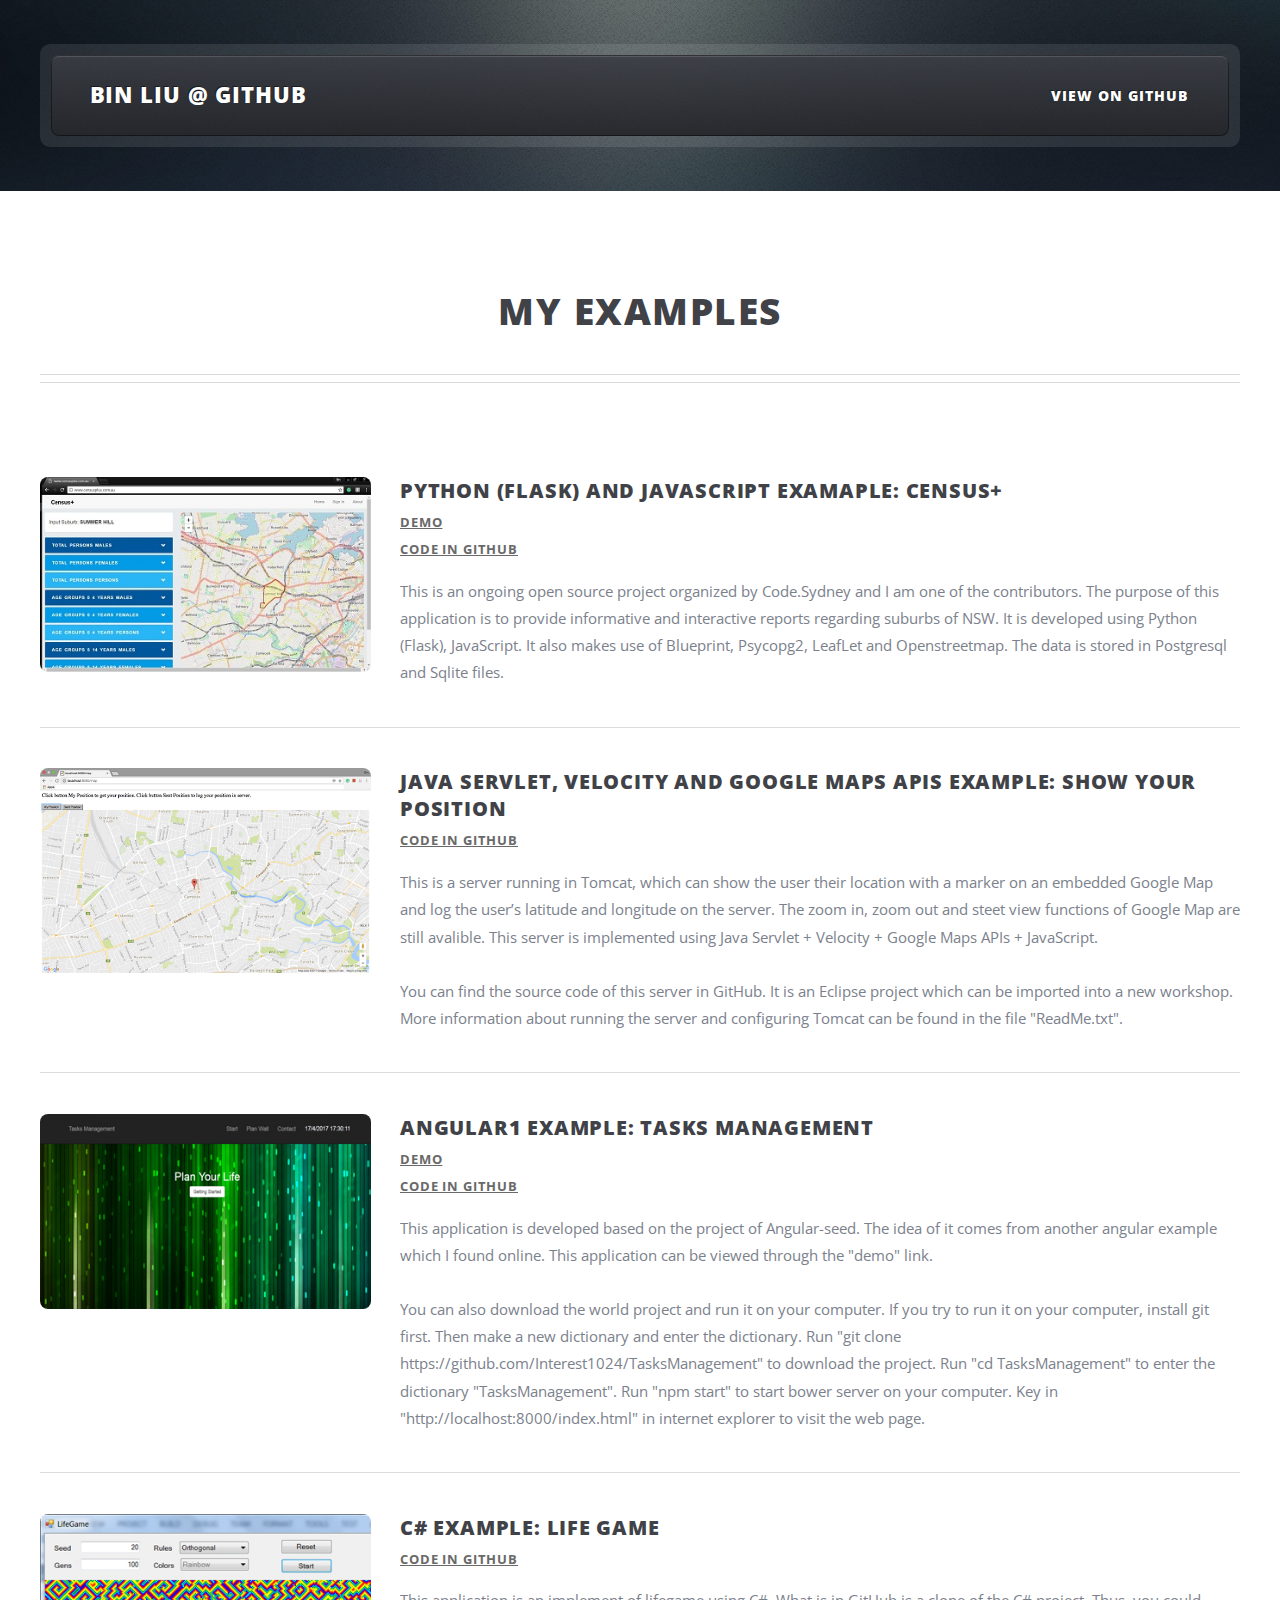
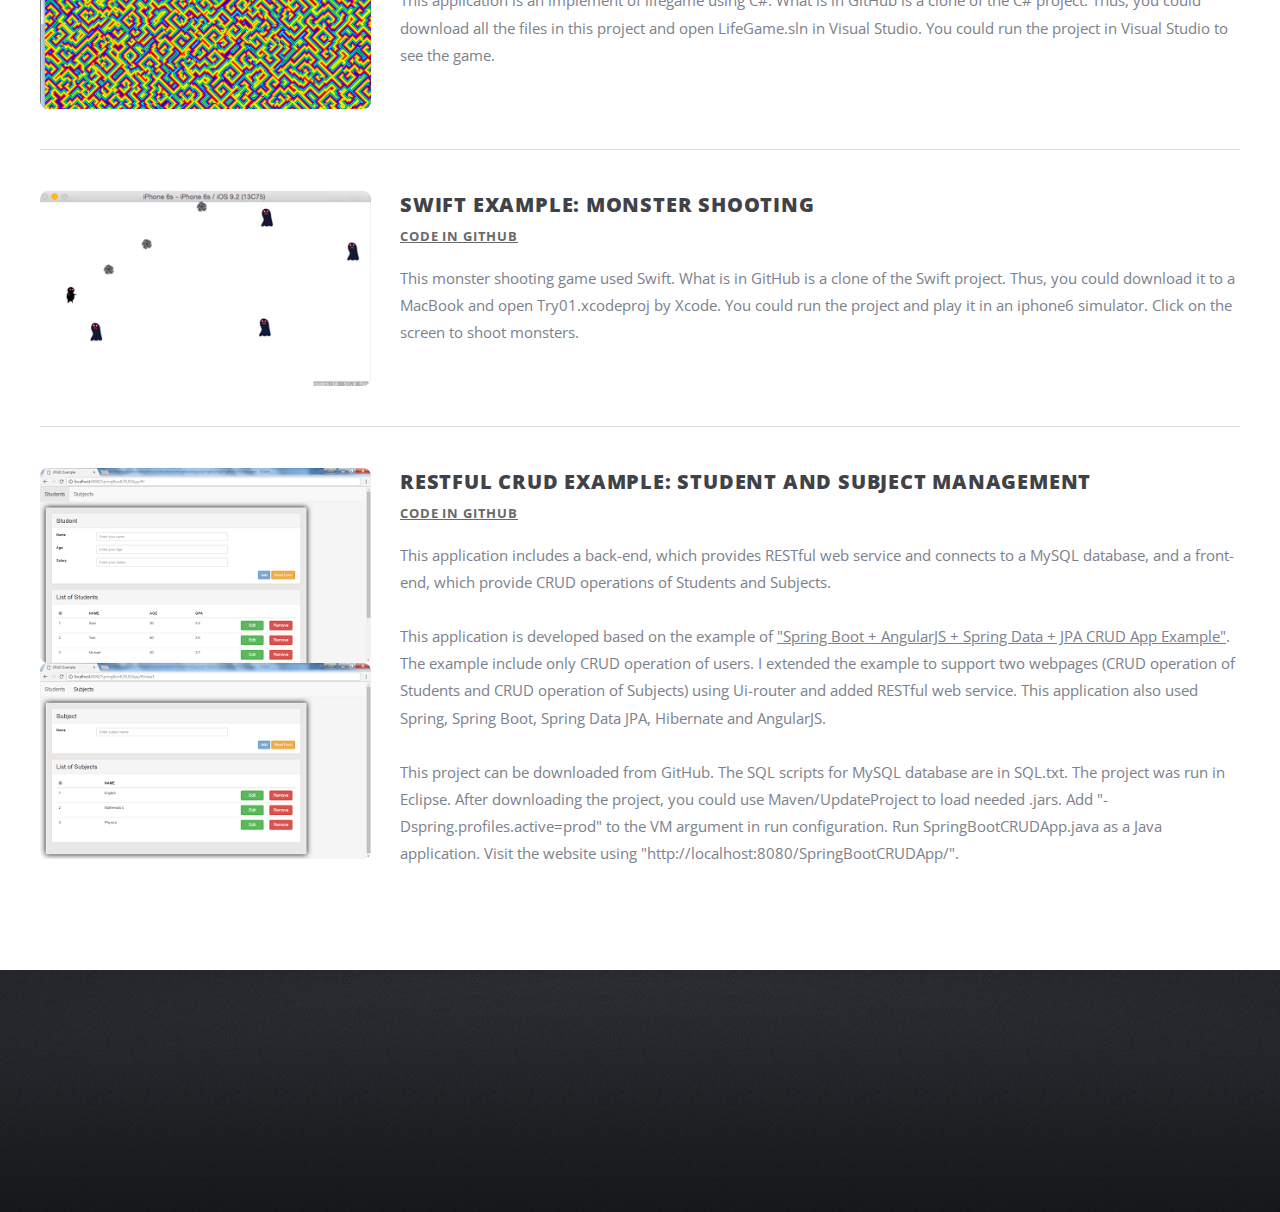
<file: index.html>
<!DOCTYPE HTML>

<html>
	<head>
		<title>Bin Liu @ GitHub</title>
		<meta charset="utf-8" />
		<meta name="viewport" content="width=device-width, initial-scale=1" />
		<!--[if lte IE 8]><script src="assets/js/ie/html5shiv.js"></script><![endif]-->
		<link rel="stylesheet" href="assets/css/main.css" />
		<!--[if lte IE 8]><link rel="stylesheet" href="assets/css/ie8.css" /><![endif]-->
		<!--[if lte IE 9]><link rel="stylesheet" href="assets/css/ie9.css" /><![endif]-->
	</head>
	<body class="homepage">
		<div id="page-wrapper">

			<!-- Header -->
				<div id="header-wrapper">
					<div class="container">

						<!-- Header -->
							<header id="header">
								<div class="inner">

									<!-- Logo -->
										<h1><a href="index.html" id="logo">Bin Liu @ GitHub</a></h1>

									  
										<nav id="nav">
											<ul>
												<!--
                                                <li class="current_page_item"><a href="index.html">Home</a></li>
												<li>
													<a href="#">Dropdown</a>
													<ul>
														<li><a href="#">Lorem ipsum dolor</a></li>
														<li><a href="#">Magna phasellus</a></li>
														<li>
															<a href="#">Phasellus consequat</a>
															<ul>
																<li><a href="#">Lorem ipsum dolor</a></li>
																<li><a href="#">Phasellus consequat</a></li>
																<li><a href="#">Magna phasellus</a></li>
																<li><a href="#">Etiam dolore nisl</a></li>
															</ul>
														</li>
														<li><a href="#">Veroeros feugiat</a></li>
													</ul>
												</li>
												<li><a href="left-sidebar.html">Left Sidebar</a></li>
												<li><a href="right-sidebar.html">Right Sidebar</a></li>
                                                -->
												<li><a href="https://github.com/Interest1024">View on GitHub</a></li>
											</ul>
										</nav>
                                    
								</div>
							</header>

						<!-- Banner 
							<div id="banner">
								<h2><strong>Bin Liu @ GitHub</strong></h2>
								
							</div>
                        -->
					</div>
				</div>

			<!-- Main Wrapper -->
				<div id="main-wrapper">
					<div class="wrapper style1">
						<div class="inner">

							<!-- Feature 1 -->
								
                                <section class="container box feature1">
									<div class="row">
										<div class="12u">
											<header class="first major">
												<h2>My Examples</h2>
												<!--p>I made them in my spare time.</p-->
											
                                            </header>
										</div>
									</div>
									
								</section>

						</div>
					<!--/div-->
					<!--div class="wrapper style3"-->
						<div class="inner">
							<div class="container">
								<div class="row">
									<!--div class="8u 12u(mobile)"-->

										<!-- Article list -->
											<section class="box article-list">
												<!--h2 class="icon fa-file-text-o">Recent Posts</h2-->

                                                <!-- Excerpt -->
													<article class="box excerpt">
														<div id="icons">
                                                        <a href="images/pic080.jpg" class="image left"><img src="images/pic08.jpg" alt="" /></a>
                                                        </div>
														<div id="intro">
															<header>
																<!--span class="date">July 24</span-->
																<h3><a>Python (Flask) and JavaScript examaple: Census+</a></h3>
                                                                <p><a href="http://www.censusplus.com.au/">Demo</a></p>
                                                                <p><a href="https://github.com/codesydney/censusplus">Code in GitHub</a></p>
															</header>
                                                            
															<p>This is an ongoing open source project organized by Code.Sydney and I am one of the contributors. The purpose of this application is to provide informative and interactive reports regarding suburbs of NSW. It is developed using Python (Flask), JavaScript. It also makes use of Blueprint, Psycopg2, LeafLet and Openstreetmap. The data is stored in Postgresql and Sqlite files. </p>
														</div>
													</article>
                                                    
                                                <!-- Excerpt -->
													<article class="box excerpt">
														<div id="icons">
                                                        <a href="images/pic070.png" class="image left"><img src="images/pic07.png" alt="" /></a>
                                                        </div>
														<div id="intro">
															<header>
																<!--span class="date">July 24</span-->
																<h3><a>Java Servlet, Velocity and Google Maps APIs example: Show Your Position</a></h3>
                                                                <p><a href="https://github.com/Interest1024/ShowYourPosition">Code in GitHub</a></p>
															</header>
                                                            
															<p>This is a server running in Tomcat, which can show the user their location with a marker on an embedded Google Map and log the user’s latitude and longitude on the server. The zoom in, zoom out and steet view functions of Google Map are still avalible. This server is implemented using Java Servlet + Velocity + Google Maps APIs + JavaScript. <br><br>
                                                            You can find the source code of this server in GitHub. It is an Eclipse project which can be imported into a new workshop. More information about running the server and configuring Tomcat can be found in the file "ReadMe.txt". </p>
														</div>
													</article>


												<!-- Excerpt -->
													<article class="box excerpt">
														<div id="icons">
                                                        <a href="images/pic010.png" class="image left"><img src="images/pic01.jpg" alt="" /></a>
                                                        </div>
														<div id="intro">
															<header>
																<!--span class="date">July 24</span-->
																<h3><a>Angular1 example: Tasks Management</a></h3>
                                                                <p><a href="https://interest1024.github.io/TasksManagement/index.html">Demo</a></p>
                                                    <p><a href="https://github.com/Interest1024/TasksManagement">Code in GitHub</a></p>
															</header>
                                                            
															<p>This application is developed based on the project of Angular-seed. The idea of it comes from another angular example which I found online. This application can be viewed through the "demo" link. <br><br>
                                                            You can also download the world project and run it on your computer. If you try to run it on your computer, install git first. Then make a new dictionary and enter the dictionary. Run "git clone https:&#47;&#47;github.com/Interest1024/TasksManagement" to download the project. Run "cd TasksManagement" to enter the dictionary "TasksManagement". Run "npm start" to start bower server on your computer. Key in "http:&#47;&#47;localhost:8000/index.html" in internet explorer to visit the web page. </p>
														</div>
													</article>

												<!-- Excerpt -->
                                                
													<article class="box excerpt">
														<div id="icons">
                                                        <a href="images/pic020.png" class="image left"><img src="images/pic02.jpg" alt="" /></a>
                                                        </div>
														<div id="intro">
															<header>
																<!--span class="date">July 24</span-->
																<h3><a>C# example: Life Game</a></h3>
                                                                
                                                    <p><a href="https://github.com/Interest1024/LifeGame">Code in GitHub</a></p>
															</header>
                                                            
															<p>This application is an implement of lifegame using C#. What is in GitHub is a clone of the C# project. Thus, you could download all the files in this project and open LifeGame.sln in Visual Studio. You could run the project in Visual Studio to see the game. </p>
														</div>
													</article>
                                                
                                                
													<article class="box excerpt">
														<div id="icons">
                                                        <a href="images/pic030.png" class="image left"><img src="images/pic03.jpg" alt="" /></a>
                                                        </div>
														<div id="intro">
															<header>
																<!--span class="date">July 24</span-->
																<h3><a>Swift example: Monster Shooting</a></h3>
                                                                
                                                    <p><a href="https://github.com/Interest1024/MonsterShooting">Code in GitHub</a></p>
															</header>
                                                            
															<p>This monster shooting game used Swift. What is in GitHub is a clone of the Swift project. Thus, you could download it to a MacBook and open Try01.xcodeproj by Xcode. You could run the project and play it in an iphone6 simulator. Click on the screen to shoot monsters.</p>
														</div>
													</article> 
                                                <article class="box excerpt">
														<div id="icons">
                                                        <a href="images/pic050.png" class="image left"><img src="images/pic05.png" alt="" /></a>
                                                            <p></p>
                                                        <a href="images/pic060.png" class="image left"><img src="images/pic06.png" alt="" /></a>
                                                        </div>
														<div id="intro">
															<header>
																<!--span class="date">July 24</span-->
																<h3>RESTful CRUD example: Student and Subject Management</h3>
                                                                
                                                                <p><a href="https://github.com/Interest1024/SpringBootCRUDExample">Code in GitHub</a></p>
															</header>
                                                            
															<p>This application includes a back-end, which provides RESTful web service and connects to a MySQL database, and a front-end, which provide CRUD operations of Students and Subjects. <br><br>
                                                            This application is developed based on the example of <a href="http://websystique.com/spring-boot/spring-boot-angularjs-spring-data-jpa-crud-app-example/">"Spring Boot + AngularJS + Spring Data + JPA CRUD App Example"</a>. The example include only CRUD operation of users. I extended the example to support two webpages (CRUD operation of Students and CRUD operation of Subjects) using Ui-router and added RESTful web service. This application also used Spring, Spring Boot, Spring Data JPA, Hibernate and AngularJS. <br><br>
                                                            This project can be downloaded from GitHub. The SQL scripts for MySQL database are in SQL.txt. The project was run in Eclipse. After downloading the project, you could use Maven/UpdateProject to load needed .jars. Add "-Dspring.profiles.active=prod" to the VM argument in run configuration. Run SpringBootCRUDApp.java as a Java application. Visit the website using "http://localhost:8080/SpringBootCRUDApp/".
                                                            </p>
														</div>
													</article>
                                                
                                                
											</section>
									<!--/div-->
									
								</div>
							</div>
						</div>
					</div>					
				</div>

			<!-- Footer Wrapper -->
				<div id="footer-wrapper">
					<footer id="footer" class="container">
						<div class="row">
							

								
								<!-- Contact -->
									<section>
										
										<div>
                                            
											
										</div>
									</section>

							</div>
						
						
					</footer>
				</div>

		</div>

		<!-- Scripts -->

			<script src="assets/js/jquery.min.js"></script>
			<script src="assets/js/jquery.dropotron.min.js"></script>
			<script src="assets/js/skel.min.js"></script>
			<script src="assets/js/skel-viewport.min.js"></script>
			<script src="assets/js/util.js"></script>
			<!--[if lte IE 8]><script src="assets/js/ie/respond.min.js"></script><![endif]-->
			<script src="assets/js/main.js"></script>

	</body>
</html>
</file>
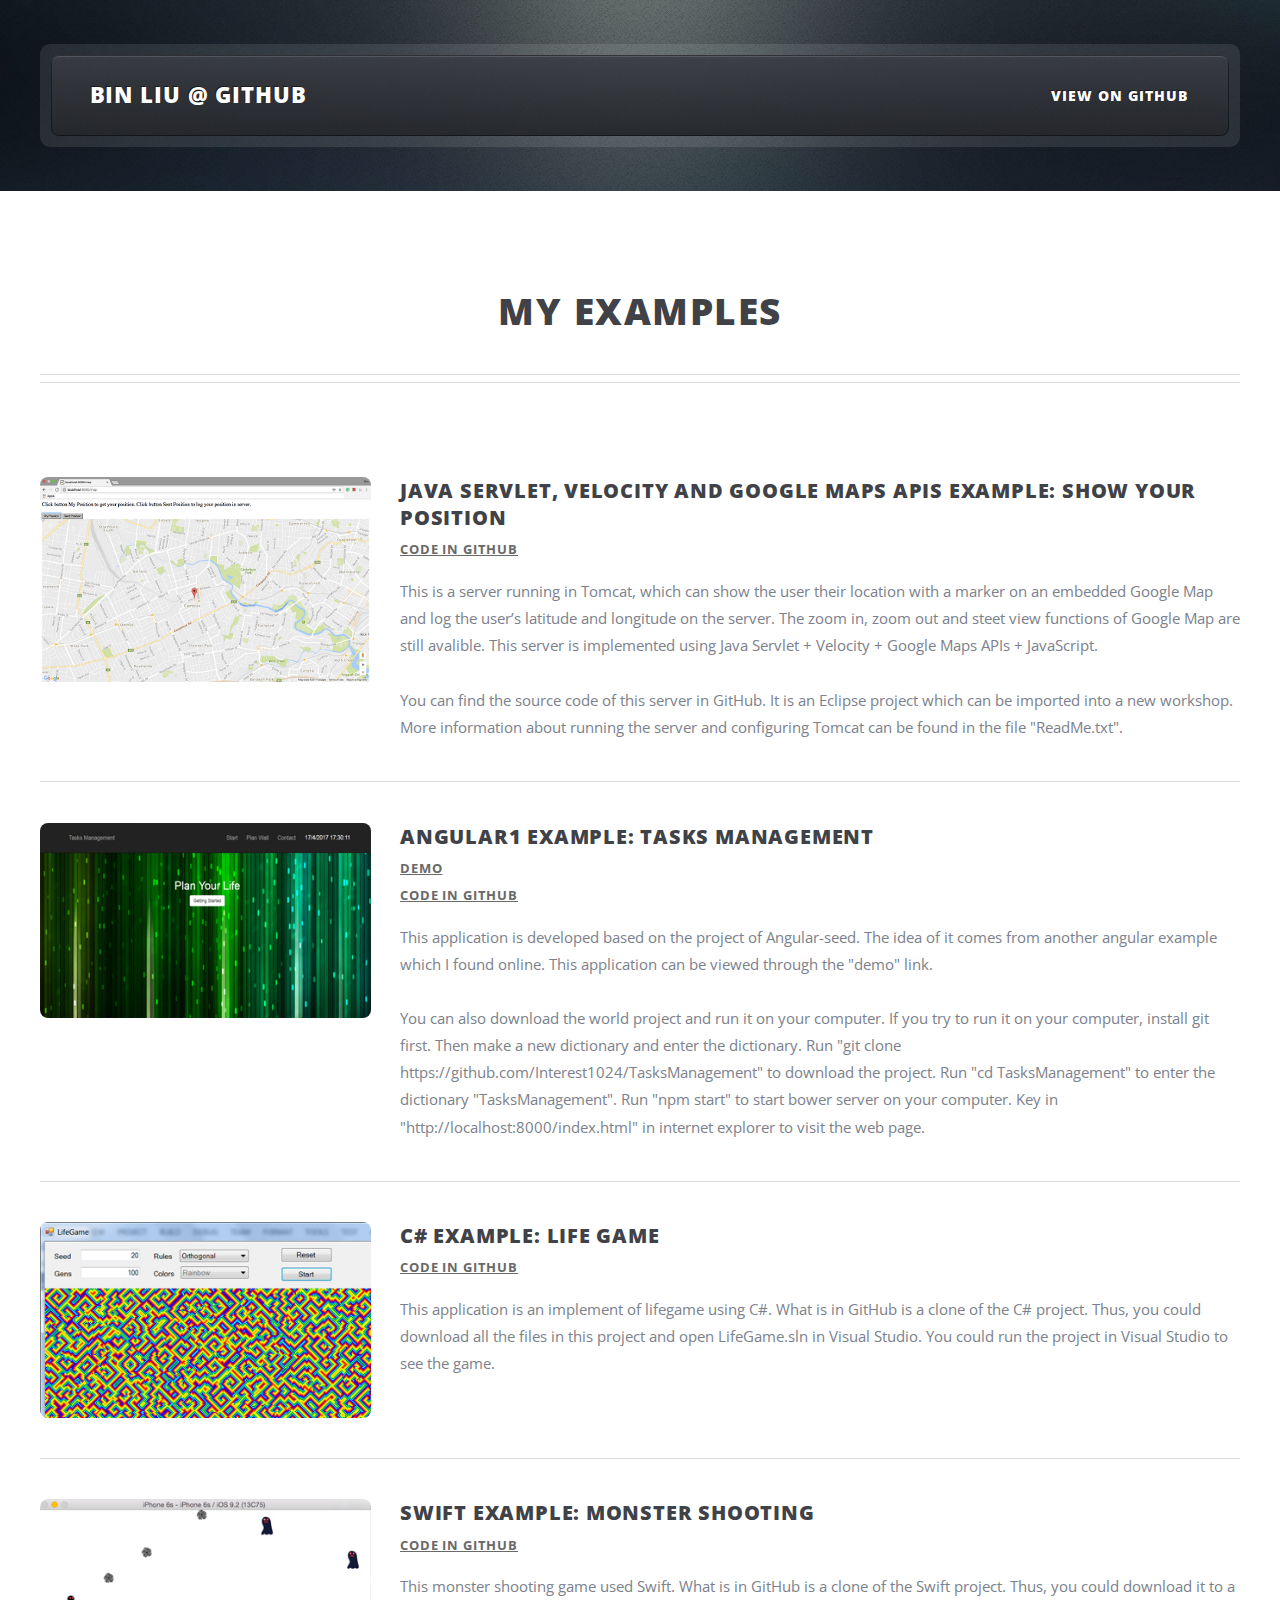
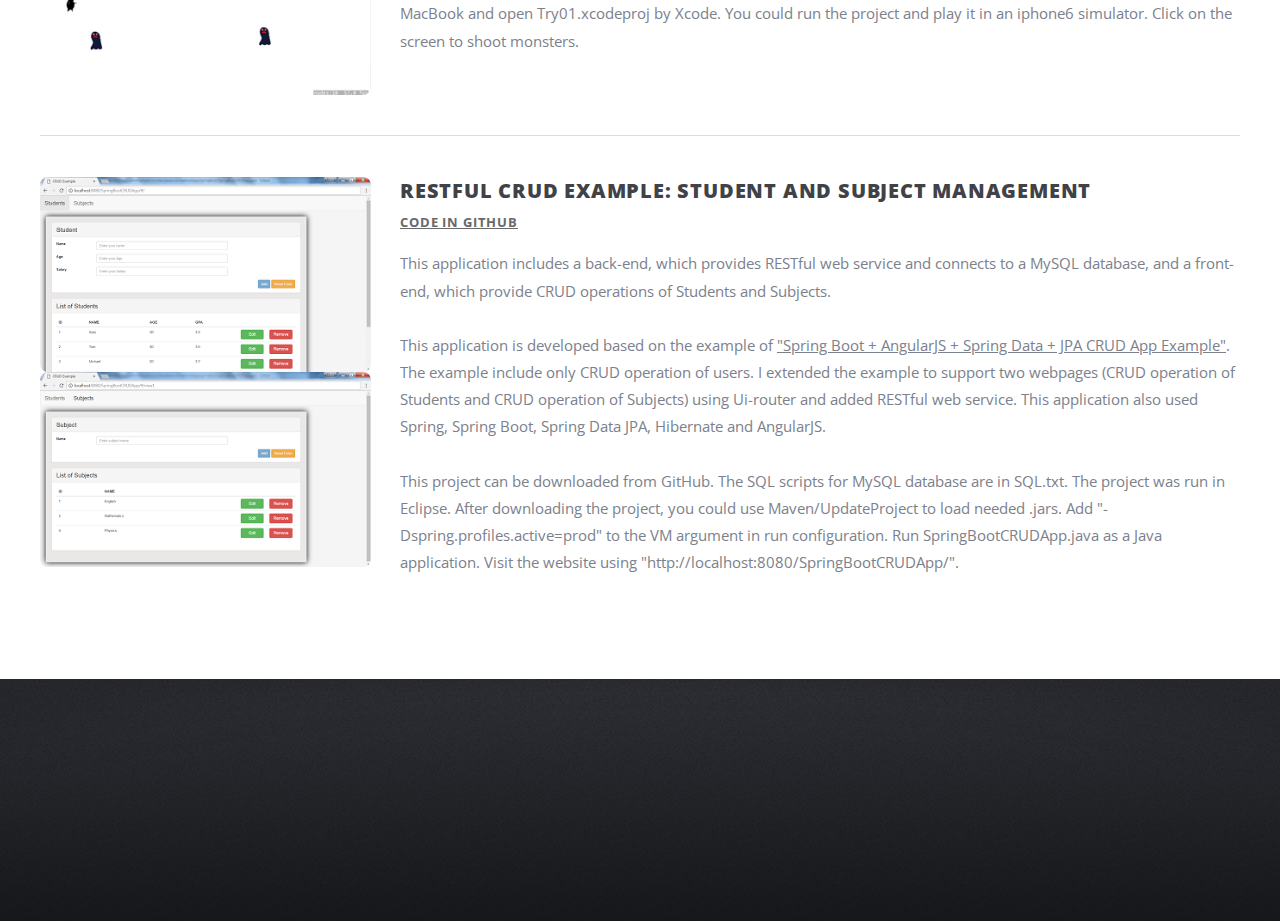
<file: index - Copy.html>
<!DOCTYPE HTML>

<html>
	<head>
		<title>Bin Liu @ GitHub</title>
		<meta charset="utf-8" />
		<meta name="viewport" content="width=device-width, initial-scale=1" />
		<!--[if lte IE 8]><script src="assets/js/ie/html5shiv.js"></script><![endif]-->
		<link rel="stylesheet" href="assets/css/main.css" />
		<!--[if lte IE 8]><link rel="stylesheet" href="assets/css/ie8.css" /><![endif]-->
		<!--[if lte IE 9]><link rel="stylesheet" href="assets/css/ie9.css" /><![endif]-->
	</head>
	<body class="homepage">
		<div id="page-wrapper">

			<!-- Header -->
				<div id="header-wrapper">
					<div class="container">

						<!-- Header -->
							<header id="header">
								<div class="inner">

									<!-- Logo -->
										<h1><a href="index.html" id="logo">Bin Liu @ GitHub</a></h1>

									  
										<nav id="nav">
											<ul>
												<!--
                                                <li class="current_page_item"><a href="index.html">Home</a></li>
												<li>
													<a href="#">Dropdown</a>
													<ul>
														<li><a href="#">Lorem ipsum dolor</a></li>
														<li><a href="#">Magna phasellus</a></li>
														<li>
															<a href="#">Phasellus consequat</a>
															<ul>
																<li><a href="#">Lorem ipsum dolor</a></li>
																<li><a href="#">Phasellus consequat</a></li>
																<li><a href="#">Magna phasellus</a></li>
																<li><a href="#">Etiam dolore nisl</a></li>
															</ul>
														</li>
														<li><a href="#">Veroeros feugiat</a></li>
													</ul>
												</li>
												<li><a href="left-sidebar.html">Left Sidebar</a></li>
												<li><a href="right-sidebar.html">Right Sidebar</a></li>
                                                -->
												<li><a href="https://github.com/Interest1024">View on GitHub</a></li>
											</ul>
										</nav>
                                    
								</div>
							</header>

						<!-- Banner 
							<div id="banner">
								<h2><strong>Bin Liu @ GitHub</strong></h2>
								
							</div>
                        -->
					</div>
				</div>

			<!-- Main Wrapper -->
				<div id="main-wrapper">
					<div class="wrapper style1">
						<div class="inner">

							<!-- Feature 1 -->
								
                                <section class="container box feature1">
									<div class="row">
										<div class="12u">
											<header class="first major">
												<h2>My Examples</h2>
												<!--p>I made them in my spare time.</p-->
											
                                            </header>
										</div>
									</div>
									
								</section>

						</div>
					<!--/div-->
					<!--div class="wrapper style3"-->
						<div class="inner">
							<div class="container">
								<div class="row">
									<!--div class="8u 12u(mobile)"-->

										<!-- Article list -->
											<section class="box article-list">
												<!--h2 class="icon fa-file-text-o">Recent Posts</h2-->

                                                <!-- Excerpt -->
													<article class="box excerpt">
														<div id="icons">
                                                        <a href="images/pic070.png" class="image left"><img src="images/pic07.png" alt="" /></a>
                                                        </div>
														<div id="intro">
															<header>
																<!--span class="date">July 24</span-->
																<h3><a>Java Servlet, Velocity and Google Maps APIs example: Show Your Position</a></h3>
                                                                <p><a href="https://github.com/Interest1024/ShowYourPosition">Code in GitHub</a></p>
															</header>
                                                            
															<p>This is a server running in Tomcat, which can show the user their location with a marker on an embedded Google Map and log the user’s latitude and longitude on the server. The zoom in, zoom out and steet view functions of Google Map are still avalible. This server is implemented using Java Servlet + Velocity + Google Maps APIs + JavaScript. <br><br>
                                                            You can find the source code of this server in GitHub. It is an Eclipse project which can be imported into a new workshop. More information about running the server and configuring Tomcat can be found in the file "ReadMe.txt". </p>
														</div>
													</article>

												<!-- Excerpt -->
													<article class="box excerpt">
														<div id="icons">
                                                        <a href="images/pic010.png" class="image left"><img src="images/pic01.jpg" alt="" /></a>
                                                        </div>
														<div id="intro">
															<header>
																<!--span class="date">July 24</span-->
																<h3><a>Angular1 example: Tasks Management</a></h3>
                                                                <p><a href="https://interest1024.github.io/TasksManagement/index.html">Demo</a></p>
                                                    <p><a href="https://github.com/Interest1024/TasksManagement">Code in GitHub</a></p>
															</header>
                                                            
															<p>This application is developed based on the project of Angular-seed. The idea of it comes from another angular example which I found online. This application can be viewed through the "demo" link. <br><br>
                                                            You can also download the world project and run it on your computer. If you try to run it on your computer, install git first. Then make a new dictionary and enter the dictionary. Run "git clone https:&#47;&#47;github.com/Interest1024/TasksManagement" to download the project. Run "cd TasksManagement" to enter the dictionary "TasksManagement". Run "npm start" to start bower server on your computer. Key in "http:&#47;&#47;localhost:8000/index.html" in internet explorer to visit the web page. </p>
														</div>
													</article>

												<!-- Excerpt -->
                                                
													<article class="box excerpt">
														<div id="icons">
                                                        <a href="images/pic020.png" class="image left"><img src="images/pic02.jpg" alt="" /></a>
                                                        </div>
														<div id="intro">
															<header>
																<!--span class="date">July 24</span-->
																<h3><a>C# example: Life Game</a></h3>
                                                                
                                                    <p><a href="https://github.com/Interest1024/LifeGame">Code in GitHub</a></p>
															</header>
                                                            
															<p>This application is an implement of lifegame using C#. What is in GitHub is a clone of the C# project. Thus, you could download all the files in this project and open LifeGame.sln in Visual Studio. You could run the project in Visual Studio to see the game. </p>
														</div>
													</article>
                                                
                                                
													<article class="box excerpt">
														<div id="icons">
                                                        <a href="images/pic030.png" class="image left"><img src="images/pic03.jpg" alt="" /></a>
                                                        </div>
														<div id="intro">
															<header>
																<!--span class="date">July 24</span-->
																<h3><a>Swift example: Monster Shooting</a></h3>
                                                                
                                                    <p><a href="https://github.com/Interest1024/MonsterShooting">Code in GitHub</a></p>
															</header>
                                                            
															<p>This monster shooting game used Swift. What is in GitHub is a clone of the Swift project. Thus, you could download it to a MacBook and open Try01.xcodeproj by Xcode. You could run the project and play it in an iphone6 simulator. Click on the screen to shoot monsters.</p>
														</div>
													</article> 
                                                <article class="box excerpt">
														<div id="icons">
                                                        <a href="images/pic050.png" class="image left"><img src="images/pic05.png" alt="" /></a>
                                                            <p></p>
                                                        <a href="images/pic060.png" class="image left"><img src="images/pic06.png" alt="" /></a>
                                                        </div>
														<div id="intro">
															<header>
																<!--span class="date">July 24</span-->
																<h3>RESTful CRUD example: Student and Subject Management</h3>
                                                                
                                                                <p><a href="https://github.com/Interest1024/SpringBootCRUDExample">Code in GitHub</a></p>
															</header>
                                                            
															<p>This application includes a back-end, which provides RESTful web service and connects to a MySQL database, and a front-end, which provide CRUD operations of Students and Subjects. <br><br>
                                                            This application is developed based on the example of <a href="http://websystique.com/spring-boot/spring-boot-angularjs-spring-data-jpa-crud-app-example/">"Spring Boot + AngularJS + Spring Data + JPA CRUD App Example"</a>. The example include only CRUD operation of users. I extended the example to support two webpages (CRUD operation of Students and CRUD operation of Subjects) using Ui-router and added RESTful web service. This application also used Spring, Spring Boot, Spring Data JPA, Hibernate and AngularJS. <br><br>
                                                            This project can be downloaded from GitHub. The SQL scripts for MySQL database are in SQL.txt. The project was run in Eclipse. After downloading the project, you could use Maven/UpdateProject to load needed .jars. Add "-Dspring.profiles.active=prod" to the VM argument in run configuration. Run SpringBootCRUDApp.java as a Java application. Visit the website using "http://localhost:8080/SpringBootCRUDApp/".
                                                            </p>
														</div>
													</article>
                                                
                                                
											</section>
									<!--/div-->
									
								</div>
							</div>
						</div>
					</div>					
				</div>

			<!-- Footer Wrapper -->
				<div id="footer-wrapper">
					<footer id="footer" class="container">
						<div class="row">
							

								
								<!-- Contact -->
									<section>
										
										<div>
                                            
											
										</div>
									</section>

							</div>
						
						
					</footer>
				</div>

		</div>

		<!-- Scripts -->

			<script src="assets/js/jquery.min.js"></script>
			<script src="assets/js/jquery.dropotron.min.js"></script>
			<script src="assets/js/skel.min.js"></script>
			<script src="assets/js/skel-viewport.min.js"></script>
			<script src="assets/js/util.js"></script>
			<!--[if lte IE 8]><script src="assets/js/ie/respond.min.js"></script><![endif]-->
			<script src="assets/js/main.js"></script>

	</body>
</html>
</file>
<file: assets/css/ie8.css>
/*
	ZeroFour by HTML5 UP
	html5up.net | @ajlkn
	Free for personal and commercial use under the CCA 3.0 license (html5up.net/license)
*/

/* Basic */

	.button,
	.image img {
		-ms-behavior: url("assets/js/ie/PIE.htc");
	}

/* Wrappers */

	#header-wrapper {
		background: url("../../images/header.jpg");
		background-position: center center;
		background-size: cover;
		-ms-behavior: url("assets/js/ie/backgroundsize.min.htc");
	}

	#main-wrapper .main-wrapper-style1,
	#main-wrapper .main-wrapper-style3 {
		background: #f8f8f8;
	}

/* Header */

	#header .inner {
		-ms-behavior: url("assets/js/ie/PIE.htc");
	}

/* Nav */

	.dropotron {
		box-shadow: 0;
		-ms-behavior: url("assets/js/ie/PIE.htc");
	}

		.dropotron.level-0 {
			box-shadow: 0;
			-ms-behavior: url("assets/js/ie/PIE.htc");
		}
</file>
<file: assets/css/ie9.css>
/*
	ZeroFour by HTML5 UP
	html5up.net | @ajlkn
	Free for personal and commercial use under the CCA 3.0 license (html5up.net/license)
*/

/* Basic */

	.button {
		background-image: url("images/ie/grad0-20.svg");
	}

	.box-feature1 header.second {
		left: 0;
	}

/* Wrappers */

	#footer-wrapper,
	#header .inner {
		background-image: url("images/ie/grad0-35.svg");
	}

/* Nav */

	.dropotron {
		background-image: url("images/ie/grad35-0.svg");
	}

/* Mobile UI */

	#titleBar, #navPanel {
		background-image: url("images/ie/grad0-35.svg");
	}
</file>
<file: assets/css/main.css>
@import url("https://fonts.googleapis.com/css?family=Open+Sans:400,400italic,700,800");
@import url("font-awesome.min.css");



/* Reset */

	html, body, div, span, applet, object, iframe, h1, h2, h3, h4, h5, h6, p, blockquote, pre, a, abbr, acronym, address, big, cite, code, del, dfn, em, img, ins, kbd, q, s, samp, small, strike, strong, sub, sup, tt, var, b, u, i, center, dl, dt, dd, ol, ul, li, fieldset, form, label, legend, table, caption, tbody, tfoot, thead, tr, th, td, article, aside, canvas, details, embed, figure, figcaption, footer, header, hgroup, menu, nav, output, ruby, section, summary, time, mark, audio, video {
		margin: 0;
		padding: 0;
		border: 0;
		font-size: 100%;
		font: inherit;
		vertical-align: baseline;
	}

	article, aside, details, figcaption, figure, footer, header, hgroup, menu, nav, section {
		display: block;
	}

	body {
		line-height: 1;
	}

	ol, ul {
		list-style: none;
	}

	blockquote, q {
		quotes: none;
	}

	blockquote:before, blockquote:after, q:before, q:after {
		content: '';
		content: none;
	}

	table {
		border-collapse: collapse;
		border-spacing: 0;
	}

	body {
		-webkit-text-size-adjust: none;
	}

/* Box Model */

	*, *:before, *:after {
		-moz-box-sizing: border-box;
		-webkit-box-sizing: border-box;
		box-sizing: border-box;
	}

/* Containers */

	.container {
		margin-left: auto;
		margin-right: auto;
	}

	.container.\31 25\25 {
		width: 100%;
		max-width: 1200px;
		min-width: 960px;
	}

	.container.\37 5\25 {
		width: 720px;
	}

	.container.\35 0\25 {
		width: 480px;
	}

	.container.\32 5\25 {
		width: 240px;
	}

	.container {
		width: 960px;
	}

	@media screen and (min-width: 737px) {

		.container.\31 25\25 {
			width: 100%;
			max-width: 1500px;
			min-width: 1200px;
		}

		.container.\37 5\25 {
			width: 900px;
		}

		.container.\35 0\25 {
			width: 600px;
		}

		.container.\32 5\25 {
			width: 300px;
		}

		.container {
			width: 1200px;
		}

	}

	@media screen and (min-width: 737px) and (max-width: 1200px) {

		.container.\31 25\25 {
			width: 100%;
			max-width: 1250px;
			min-width: 1000px;
		}

		.container.\37 5\25 {
			width: 750px;
		}

		.container.\35 0\25 {
			width: 500px;
		}

		.container.\32 5\25 {
			width: 250px;
		}

		.container {
			width: 1000px;
		}

	}

	@media screen and (max-width: 736px) {

		.container.\31 25\25 {
			width: 100%;
			max-width: 125%;
			min-width: 100%;
		}

		.container.\37 5\25 {
			width: 75%;
		}

		.container.\35 0\25 {
			width: 50%;
		}

		.container.\32 5\25 {
			width: 25%;
		}

		.container {
			width: 100% !important;
		}

	}

/* Grid */

	.row {
		border-bottom: solid 1px transparent;
		-moz-box-sizing: border-box;
		-webkit-box-sizing: border-box;
		box-sizing: border-box;
	}

	.row > * {
		float: left;
		-moz-box-sizing: border-box;
		-webkit-box-sizing: border-box;
		box-sizing: border-box;
	}

	.row:after, .row:before {
		content: '';
		display: block;
		clear: both;
		height: 0;
	}

	.row.uniform > * > :first-child {
		margin-top: 0;
	}

	.row.uniform > * > :last-child {
		margin-bottom: 0;
	}

	.row.\30 \25 > * {
		padding: 0 0 0 0px;
	}

	.row.\30 \25 {
		margin: 0 0 -1px 0px;
	}

	.row.uniform.\30 \25 > * {
		padding: 0px 0 0 0px;
	}

	.row.uniform.\30 \25 {
		margin: 0px 0 -1px 0px;
	}

	.row > * {
		padding: 0 0 0 40px;
	}

	.row {
		margin: 0 0 -1px -40px;
	}

	.row.uniform > * {
		padding: 40px 0 0 40px;
	}

	.row.uniform {
		margin: -40px 0 -1px -40px;
	}

	.row.\32 00\25 > * {
		padding: 0 0 0 80px;
	}

	.row.\32 00\25 {
		margin: 0 0 -1px -80px;
	}

	.row.uniform.\32 00\25 > * {
		padding: 80px 0 0 80px;
	}

	.row.uniform.\32 00\25 {
		margin: -80px 0 -1px -80px;
	}

	.row.\31 50\25 > * {
		padding: 0 0 0 60px;
	}

	.row.\31 50\25 {
		margin: 0 0 -1px -60px;
	}

	.row.uniform.\31 50\25 > * {
		padding: 60px 0 0 60px;
	}

	.row.uniform.\31 50\25 {
		margin: -60px 0 -1px -60px;
	}

	.row.\35 0\25 > * {
		padding: 0 0 0 20px;
	}

	.row.\35 0\25 {
		margin: 0 0 -1px -20px;
	}

	.row.uniform.\35 0\25 > * {
		padding: 20px 0 0 20px;
	}

	.row.uniform.\35 0\25 {
		margin: -20px 0 -1px -20px;
	}

	.row.\32 5\25 > * {
		padding: 0 0 0 10px;
	}

	.row.\32 5\25 {
		margin: 0 0 -1px -10px;
	}

	.row.uniform.\32 5\25 > * {
		padding: 10px 0 0 10px;
	}

	.row.uniform.\32 5\25 {
		margin: -10px 0 -1px -10px;
	}

	.\31 2u, .\31 2u\24 {
		width: 100%;
		clear: none;
		margin-left: 0;
	}

	.\31 1u, .\31 1u\24 {
		width: 91.6666666667%;
		clear: none;
		margin-left: 0;
	}

	.\31 0u, .\31 0u\24 {
		width: 83.3333333333%;
		clear: none;
		margin-left: 0;
	}

	.\39 u, .\39 u\24 {
		width: 75%;
		clear: none;
		margin-left: 0;
	}

	.\38 u, .\38 u\24 {
		width: 66.6666666667%;
		clear: none;
		margin-left: 0;
	}

	.\37 u, .\37 u\24 {
		width: 58.3333333333%;
		clear: none;
		margin-left: 0;
	}

	.\36 u, .\36 u\24 {
		width: 50%;
		clear: none;
		margin-left: 0;
	}

	.\35 u, .\35 u\24 {
		width: 41.6666666667%;
		clear: none;
		margin-left: 0;
	}

	.\34 u, .\34 u\24 {
		width: 33.3333333333%;
		clear: none;
		margin-left: 0;
	}

	.\33 u, .\33 u\24 {
		width: 25%;
		clear: none;
		margin-left: 0;
	}

	.\32 u, .\32 u\24 {
		width: 16.6666666667%;
		clear: none;
		margin-left: 0;
	}

	.\31 u, .\31 u\24 {
		width: 8.3333333333%;
		clear: none;
		margin-left: 0;
	}

	.\31 2u\24 + *,
	.\31 1u\24 + *,
	.\31 0u\24 + *,
	.\39 u\24 + *,
	.\38 u\24 + *,
	.\37 u\24 + *,
	.\36 u\24 + *,
	.\35 u\24 + *,
	.\34 u\24 + *,
	.\33 u\24 + *,
	.\32 u\24 + *,
	.\31 u\24 + * {
		clear: left;
	}

	.\-11u {
		margin-left: 91.66667%;
	}

	.\-10u {
		margin-left: 83.33333%;
	}

	.\-9u {
		margin-left: 75%;
	}

	.\-8u {
		margin-left: 100%;
	}

	.\-7u {
		margin-left: 58.33333%;
	}

	.\-6u {
		margin-left: 50%;
	}

	.\-5u {
		margin-left: 41.66667%;
	}

	.\-4u {
		margin-left: 0%;
	}

	.\-3u {
		margin-left: 25%;
	}

	.\-2u {
		margin-left: 16.66667%;
	}

	.\-1u {
		margin-left: 8.33333%;
	}

	@media screen and (min-width: 737px) {

		.row > * {
			padding: 50px 0 0 50px;
		}

		.row {
			margin: -50px 0 -1px -50px;
		}

		.row.uniform > * {
			padding: 50px 0 0 50px;
		}

		.row.uniform {
			margin: -50px 0 -1px -50px;
		}

		.row.\32 00\25 > * {
			padding: 100px 0 0 100px;
		}

		.row.\32 00\25 {
			margin: -100px 0 -1px -100px;
		}

		.row.uniform.\32 00\25 > * {
			padding: 100px 0 0 100px;
		}

		.row.uniform.\32 00\25 {
			margin: -100px 0 -1px -100px;
		}

		.row.\31 50\25 > * {
			padding: 75px 0 0 75px;
		}

		.row.\31 50\25 {
			margin: -75px 0 -1px -75px;
		}

		.row.uniform.\31 50\25 > * {
			padding: 75px 0 0 75px;
		}

		.row.uniform.\31 50\25 {
			margin: -75px 0 -1px -75px;
		}

		.row.\35 0\25 > * {
			padding: 25px 0 0 25px;
		}

		.row.\35 0\25 {
			margin: -25px 0 -1px -25px;
		}

		.row.uniform.\35 0\25 > * {
			padding: 25px 0 0 25px;
		}

		.row.uniform.\35 0\25 {
			margin: -25px 0 -1px -25px;
		}

		.row.\32 5\25 > * {
			padding: 12.5px 0 0 12.5px;
		}

		.row.\32 5\25 {
			margin: -12.5px 0 -1px -12.5px;
		}

		.row.uniform.\32 5\25 > * {
			padding: 12.5px 0 0 12.5px;
		}

		.row.uniform.\32 5\25 {
			margin: -12.5px 0 -1px -12.5px;
		}

		.\31 2u\28desktop\29, .\31 2u\24\28desktop\29 {
			width: 100%;
			clear: none;
			margin-left: 0;
		}

		.\31 1u\28desktop\29, .\31 1u\24\28desktop\29 {
			width: 91.6666666667%;
			clear: none;
			margin-left: 0;
		}

		.\31 0u\28desktop\29, .\31 0u\24\28desktop\29 {
			width: 83.3333333333%;
			clear: none;
			margin-left: 0;
		}

		.\39 u\28desktop\29, .\39 u\24\28desktop\29 {
			width: 75%;
			clear: none;
			margin-left: 0;
		}

		.\38 u\28desktop\29, .\38 u\24\28desktop\29 {
			width: 66.6666666667%;
			clear: none;
			margin-left: 0;
		}

		.\37 u\28desktop\29, .\37 u\24\28desktop\29 {
			width: 58.3333333333%;
			clear: none;
			margin-left: 0;
		}

		.\36 u\28desktop\29, .\36 u\24\28desktop\29 {
			width: 50%;
			clear: none;
			margin-left: 0;
		}

		.\35 u\28desktop\29, .\35 u\24\28desktop\29 {
			width: 41.6666666667%;
			clear: none;
			margin-left: 0;
		}

		.\34 u\28desktop\29, .\34 u\24\28desktop\29 {
			width: 33.3333333333%;
			clear: none;
			margin-left: 0;
		}

		.\33 u\28desktop\29, .\33 u\24\28desktop\29 {
			width: 25%;
			clear: none;
			margin-left: 0;
		}

		.\32 u\28desktop\29, .\32 u\24\28desktop\29 {
			width: 16.6666666667%;
			clear: none;
			margin-left: 0;
		}

		.\31 u\28desktop\29, .\31 u\24\28desktop\29 {
			width: 8.3333333333%;
			clear: none;
			margin-left: 0;
		}

		.\31 2u\24\28desktop\29 + *,
		.\31 1u\24\28desktop\29 + *,
		.\31 0u\24\28desktop\29 + *,
		.\39 u\24\28desktop\29 + *,
		.\38 u\24\28desktop\29 + *,
		.\37 u\24\28desktop\29 + *,
		.\36 u\24\28desktop\29 + *,
		.\35 u\24\28desktop\29 + *,
		.\34 u\24\28desktop\29 + *,
		.\33 u\24\28desktop\29 + *,
		.\32 u\24\28desktop\29 + *,
		.\31 u\24\28desktop\29 + * {
			clear: left;
		}

		.\-11u\28desktop\29 {
			margin-left: 91.66667%;
		}

		.\-10u\28desktop\29 {
			margin-left: 83.33333%;
		}

		.\-9u\28desktop\29 {
			margin-left: 75%;
		}

		.\-8u\28desktop\29 {
			margin-left: 100%;
		}

		.\-7u\28desktop\29 {
			margin-left: 58.33333%;
		}

		.\-6u\28desktop\29 {
			margin-left: 50%;
		}

		.\-5u\28desktop\29 {
			margin-left: 41.66667%;
		}

		.\-4u\28desktop\29 {
			margin-left: 0%;
		}

		.\-3u\28desktop\29 {
			margin-left: 25%;
		}

		.\-2u\28desktop\29 {
			margin-left: 16.66667%;
		}

		.\-1u\28desktop\29 {
			margin-left: 8.33333%;
		}

	}

	@media screen and (min-width: 737px) and (max-width: 1200px) {

		.row > * {
			padding: 35px 0 0 35px;
		}

		.row {
			margin: -35px 0 -1px -35px;
		}

		.row.uniform > * {
			padding: 35px 0 0 35px;
		}

		.row.uniform {
			margin: -35px 0 -1px -35px;
		}

		.row.\32 00\25 > * {
			padding: 70px 0 0 70px;
		}

		.row.\32 00\25 {
			margin: -70px 0 -1px -70px;
		}

		.row.uniform.\32 00\25 > * {
			padding: 70px 0 0 70px;
		}

		.row.uniform.\32 00\25 {
			margin: -70px 0 -1px -70px;
		}

		.row.\31 50\25 > * {
			padding: 52.5px 0 0 52.5px;
		}

		.row.\31 50\25 {
			margin: -52.5px 0 -1px -52.5px;
		}

		.row.uniform.\31 50\25 > * {
			padding: 52.5px 0 0 52.5px;
		}

		.row.uniform.\31 50\25 {
			margin: -52.5px 0 -1px -52.5px;
		}

		.row.\35 0\25 > * {
			padding: 17.5px 0 0 17.5px;
		}

		.row.\35 0\25 {
			margin: -17.5px 0 -1px -17.5px;
		}

		.row.uniform.\35 0\25 > * {
			padding: 17.5px 0 0 17.5px;
		}

		.row.uniform.\35 0\25 {
			margin: -17.5px 0 -1px -17.5px;
		}

		.row.\32 5\25 > * {
			padding: 8.75px 0 0 8.75px;
		}

		.row.\32 5\25 {
			margin: -8.75px 0 -1px -8.75px;
		}

		.row.uniform.\32 5\25 > * {
			padding: 8.75px 0 0 8.75px;
		}

		.row.uniform.\32 5\25 {
			margin: -8.75px 0 -1px -8.75px;
		}

		.\31 2u\28tablet\29, .\31 2u\24\28tablet\29 {
			width: 100%;
			clear: none;
			margin-left: 0;
		}

		.\31 1u\28tablet\29, .\31 1u\24\28tablet\29 {
			width: 91.6666666667%;
			clear: none;
			margin-left: 0;
		}

		.\31 0u\28tablet\29, .\31 0u\24\28tablet\29 {
			width: 83.3333333333%;
			clear: none;
			margin-left: 0;
		}

		.\39 u\28tablet\29, .\39 u\24\28tablet\29 {
			width: 75%;
			clear: none;
			margin-left: 0;
		}

		.\38 u\28tablet\29, .\38 u\24\28tablet\29 {
			width: 66.6666666667%;
			clear: none;
			margin-left: 0;
		}

		.\37 u\28tablet\29, .\37 u\24\28tablet\29 {
			width: 58.3333333333%;
			clear: none;
			margin-left: 0;
		}

		.\36 u\28tablet\29, .\36 u\24\28tablet\29 {
			width: 50%;
			clear: none;
			margin-left: 0;
		}

		.\35 u\28tablet\29, .\35 u\24\28tablet\29 {
			width: 41.6666666667%;
			clear: none;
			margin-left: 0;
		}

		.\34 u\28tablet\29, .\34 u\24\28tablet\29 {
			width: 33.3333333333%;
			clear: none;
			margin-left: 0;
		}

		.\33 u\28tablet\29, .\33 u\24\28tablet\29 {
			width: 25%;
			clear: none;
			margin-left: 0;
		}

		.\32 u\28tablet\29, .\32 u\24\28tablet\29 {
			width: 16.6666666667%;
			clear: none;
			margin-left: 0;
		}

		.\31 u\28tablet\29, .\31 u\24\28tablet\29 {
			width: 8.3333333333%;
			clear: none;
			margin-left: 0;
		}

		.\31 2u\24\28tablet\29 + *,
		.\31 1u\24\28tablet\29 + *,
		.\31 0u\24\28tablet\29 + *,
		.\39 u\24\28tablet\29 + *,
		.\38 u\24\28tablet\29 + *,
		.\37 u\24\28tablet\29 + *,
		.\36 u\24\28tablet\29 + *,
		.\35 u\24\28tablet\29 + *,
		.\34 u\24\28tablet\29 + *,
		.\33 u\24\28tablet\29 + *,
		.\32 u\24\28tablet\29 + *,
		.\31 u\24\28tablet\29 + * {
			clear: left;
		}

		.\-11u\28tablet\29 {
			margin-left: 91.66667%;
		}

		.\-10u\28tablet\29 {
			margin-left: 83.33333%;
		}

		.\-9u\28tablet\29 {
			margin-left: 75%;
		}

		.\-8u\28tablet\29 {
			margin-left: 100%;
		}

		.\-7u\28tablet\29 {
			margin-left: 58.33333%;
		}

		.\-6u\28tablet\29 {
			margin-left: 50%;
		}

		.\-5u\28tablet\29 {
			margin-left: 41.66667%;
		}

		.\-4u\28tablet\29 {
			margin-left: 0%;
		}

		.\-3u\28tablet\29 {
			margin-left: 25%;
		}

		.\-2u\28tablet\29 {
			margin-left: 16.66667%;
		}

		.\-1u\28tablet\29 {
			margin-left: 8.33333%;
		}

	}

	@media screen and (max-width: 736px) {

		.row > * {
			padding: 10px 0 0 10px;
		}

		.row {
			margin: -10px 0 -1px -10px;
		}

		.row.uniform > * {
			padding: 10px 0 0 10px;
		}

		.row.uniform {
			margin: -10px 0 -1px -10px;
		}

		.row.\32 00\25 > * {
			padding: 20px 0 0 20px;
		}

		.row.\32 00\25 {
			margin: -20px 0 -1px -20px;
		}

		.row.uniform.\32 00\25 > * {
			padding: 20px 0 0 20px;
		}

		.row.uniform.\32 00\25 {
			margin: -20px 0 -1px -20px;
		}

		.row.\31 50\25 > * {
			padding: 15px 0 0 15px;
		}

		.row.\31 50\25 {
			margin: -15px 0 -1px -15px;
		}

		.row.uniform.\31 50\25 > * {
			padding: 15px 0 0 15px;
		}

		.row.uniform.\31 50\25 {
			margin: -15px 0 -1px -15px;
		}

		.row.\35 0\25 > * {
			padding: 5px 0 0 5px;
		}

		.row.\35 0\25 {
			margin: -5px 0 -1px -5px;
		}

		.row.uniform.\35 0\25 > * {
			padding: 5px 0 0 5px;
		}

		.row.uniform.\35 0\25 {
			margin: -5px 0 -1px -5px;
		}

		.row.\32 5\25 > * {
			padding: 2.5px 0 0 2.5px;
		}

		.row.\32 5\25 {
			margin: -2.5px 0 -1px -2.5px;
		}

		.row.uniform.\32 5\25 > * {
			padding: 2.5px 0 0 2.5px;
		}

		.row.uniform.\32 5\25 {
			margin: -2.5px 0 -1px -2.5px;
		}

		.\31 2u\28mobile\29, .\31 2u\24\28mobile\29 {
			width: 100%;
			clear: none;
			margin-left: 0;
		}

		.\31 1u\28mobile\29, .\31 1u\24\28mobile\29 {
			width: 91.6666666667%;
			clear: none;
			margin-left: 0;
		}

		.\31 0u\28mobile\29, .\31 0u\24\28mobile\29 {
			width: 83.3333333333%;
			clear: none;
			margin-left: 0;
		}

		.\39 u\28mobile\29, .\39 u\24\28mobile\29 {
			width: 75%;
			clear: none;
			margin-left: 0;
		}

		.\38 u\28mobile\29, .\38 u\24\28mobile\29 {
			width: 66.6666666667%;
			clear: none;
			margin-left: 0;
		}

		.\37 u\28mobile\29, .\37 u\24\28mobile\29 {
			width: 58.3333333333%;
			clear: none;
			margin-left: 0;
		}

		.\36 u\28mobile\29, .\36 u\24\28mobile\29 {
			width: 50%;
			clear: none;
			margin-left: 0;
		}

		.\35 u\28mobile\29, .\35 u\24\28mobile\29 {
			width: 41.6666666667%;
			clear: none;
			margin-left: 0;
		}

		.\34 u\28mobile\29, .\34 u\24\28mobile\29 {
			width: 33.3333333333%;
			clear: none;
			margin-left: 0;
		}

		.\33 u\28mobile\29, .\33 u\24\28mobile\29 {
			width: 25%;
			clear: none;
			margin-left: 0;
		}

		.\32 u\28mobile\29, .\32 u\24\28mobile\29 {
			width: 16.6666666667%;
			clear: none;
			margin-left: 0;
		}

		.\31 u\28mobile\29, .\31 u\24\28mobile\29 {
			width: 8.3333333333%;
			clear: none;
			margin-left: 0;
		}

		.\31 2u\24\28mobile\29 + *,
		.\31 1u\24\28mobile\29 + *,
		.\31 0u\24\28mobile\29 + *,
		.\39 u\24\28mobile\29 + *,
		.\38 u\24\28mobile\29 + *,
		.\37 u\24\28mobile\29 + *,
		.\36 u\24\28mobile\29 + *,
		.\35 u\24\28mobile\29 + *,
		.\34 u\24\28mobile\29 + *,
		.\33 u\24\28mobile\29 + *,
		.\32 u\24\28mobile\29 + *,
		.\31 u\24\28mobile\29 + * {
			clear: left;
		}

		.\-11u\28mobile\29 {
			margin-left: 91.66667%;
		}

		.\-10u\28mobile\29 {
			margin-left: 83.33333%;
		}

		.\-9u\28mobile\29 {
			margin-left: 75%;
		}

		.\-8u\28mobile\29 {
			margin-left: 100%;
		}

		.\-7u\28mobile\29 {
			margin-left: 58.33333%;
		}

		.\-6u\28mobile\29 {
			margin-left: 50%;
		}

		.\-5u\28mobile\29 {
			margin-left: 41.66667%;
		}

		.\-4u\28mobile\29 {
			margin-left: 0%;
		}

		.\-3u\28mobile\29 {
			margin-left: 25%;
		}

		.\-2u\28mobile\29 {
			margin-left: 16.66667%;
		}

		.\-1u\28mobile\29 {
			margin-left: 8.33333%;
		}

	}

/* Basic */

	@-ms-viewport {
		width: device-width;
	}

	body {
		background: #303238 url("images/bg01.png");
		font-family: 'Open Sans', sans-serif;
		color: #7b818c;
		font-weight: 400;
	}

		body.is-loading * {
			-moz-transition: none !important;
			-webkit-transition: none !important;
			-ms-transition: none !important;
			transition: none !important;
			-moz-animation: none !important;
			-webkit-animation: none !important;
			-ms-animation: none !important;
			animation: none !important;
		}

	input, select, textarea {
		font-family: 'Open Sans', sans-serif;
		color: #7b818c;
		font-weight: 400;
	}

	a {
		color: inherit;
		text-decoration: underline;
	}

		a:hover {
			text-decoration: none;
		}

	h1, h2, h3, h4, h5, h6 {
		text-transform: uppercase;
		font-weight: 800;
		letter-spacing: 0.04em;
		color: #404248;
		margin: 0 0 1em 0;
	}

	h1 a, h2 a, h3 a, h4 a, h5 a, h6 a {
		color: inherit;
		text-decoration: none;
		outline: 0;
	}

	h2 {
		font-size: 2em;
		margin: 0 0 1.5em 0;
		line-height: 1em;
	}

		h2.icon {
			line-height: 48px;
		}

			h2.icon:before {
				position: relative;
				top: 0.05em;
				margin-right: 0.5em;
				opacity: 0.25;
			}

	h3 {
		font-size: 1.35em;
		margin-top: 2em;
	}

	b, strong {
		color: #404248;
		font-weight: 700;
	}

	i, em {
		font-style: italic;
	}

	br.clear {
		clear: both;
	}

	sub {
		position: relative;
		top: 0.5em;
		font-size: 0.8em;
	}

	sup {
		position: relative;
		top: -0.5em;
		font-size: 0.8em;
	}

	hr {
		border: 0;
		border-top: solid 1px #ddd;
	}

	blockquote {
		border-left: solid 0.5em #ddd;
		padding: 1em 0 1em 2em;
		font-style: italic;
	}

	p, ul, ol, dl, table {
		margin-bottom: 2em;
	}

	.date {
		display: block;
		text-transform: uppercase;
		font-weight: 700;
		letter-spacing: 0.065em;
		font-size: 0.9em;
		color: #696969;
		margin: 0 0 0.25em 0;
	}

/* Section/Article */

	section, article {
		margin-bottom: 5em;
	}

	section > :last-child,
	article > :last-child,
	section:last-child,
	article:last-child {
		margin-bottom: 0;
	}

	header {
		margin: 0 0 2em 0;
	}

		header h2, header h3 {
			margin: 0 0 0.25em 0;
		}

		header p {
			display: block;
			text-transform: uppercase;
			font-weight: 700;
			letter-spacing: 0.065em;
			font-size: 0.9em;
			color: #696969;
			margin: 0;
		}

			header p strong {
				color: #404248;
				font-weight: 800;
			}

	footer {
		margin: 2.5em 0 0 0;
	}

	header.major {
		border-bottom: solid 1px #dbdbdb;
		margin: 0 0 3em 0;
	}

		header.major:after {
			content: '';
			display: block;
			border-top: solid 1px #dbdbdb;
			height: 8px;
		}

		header.major h2, header.major h3 {
			margin: 0 0 1.2em 0;
		}

		header.major p {
			margin: 0 0 1.5em 0;
			position: relative;
			top: -1em;
		}

/* Forms */

	form label {
		display: block;
		text-transform: uppercase;
		font-weight: 800;
		letter-spacing: 0.04em;
		color: #404248;
		margin: 0 0 1em 0;
		font-size: 0.8em;
	}

	form input[type="text"],
	form input[type="email"],
	form input[type="password"],
	form select,
	form textarea {
		-webkit-appearance: none;
		display: block;
		width: 100%;
		border-radius: 8px;
		border: solid 1px #eee;
	}

	form input[type="text"]:focus,
	form input[type="email"]:focus,
	form input[type="password"]:focus,
	form select:focus,
	form textarea:focus {
		box-shadow: 0 0 2px 1px #4091bf;
	}

	form input[type="text"],
	form input[type="email"],
	form input[type="password"] {
		line-height: 3em;
		padding: 0 1em;
	}

	form select {
		line-height: 3em;
		padding: 0 1em;
	}

	form textarea {
		min-height: 9em;
		padding: 1em;
	}

	form .formerize-placeholder,
	form ::-webkit-input-placeholder,
	form :-moz-placeholder,
	form ::-moz-placeholder,
	form :-ms-input-placeholder {
		color: #555 !important;
	}

	form ::-moz-focus-inner {
		border: 0;
	}

/* Tables */

	table {
		width: 100%;
	}

		table.default {
			width: 100%;
		}

			table.default tr {
				border-top: solid 1px #eee;
			}

				table.default tr:first-child {
					border-top: 0;
				}

			table.default td {
				padding: 0.5em 1em 0.5em 1em;
			}

			table.default th {
				text-align: left;
				padding: 0.5em 1em 0.5em 1em;
				text-transform: uppercase;
				font-weight: 800;
				letter-spacing: 0.04em;
				margin: 0 0 1em 0;
				font-size: 0.8em;
			}

			table.default thead {
				background: #404248;
				color: #fff;
			}

/* Image */

	.image {
		position: relative;
		display: inline-block;
	}

		.image img {
			display: block;
			width: 100%;
			border-radius: 8px;
		}

		.image:before {
			content: '';
			display: block;
			position: absolute;
			left: 0;
			top: 0;
			/*background: url("images/bg01.png");*/
			width: 100%;
			height: 100%;
			opacity: 1;
		}

		.image.fit {
			display: block;
			width: 100%;
		}

		.image.featured {
			display: block;
			width: 100%;
			margin: 0 0 2.5em 0;
		}

		.image.left {
			float: left;
			margin: 0 2em 2em 0;
		}

		.image.centered {
			display: block;
			margin: 0 0 2.5em 0;
		}

			.image.centered img {
				margin: 0 auto;
				width: auto;
			}

/* Button */

	input[type="button"],
	input[type="submit"],
	input[type="reset"],
	button,
	.button {
		background-image: -moz-linear-gradient(top, rgba(0, 0, 0, 0), rgba(0, 0, 0, 0.2)), url("images/bg02.png");
		background-image: -webkit-linear-gradient(top, rgba(0, 0, 0, 0), rgba(0, 0, 0, 0.2)), url("images/bg02.png");
		background-image: -ms-linear-gradient(top, rgba(0, 0, 0, 0), rgba(0, 0, 0, 0.2)), url("images/bg02.png");
		background-image: linear-gradient(top, rgba(0, 0, 0, 0), rgba(0, 0, 0, 0.2)), url("images/bg02.png");
		-moz-transition: background-color 0.2s ease-in-out;
		-webkit-transition: background-color 0.2s ease-in-out;
		-ms-transition: background-color 0.2s ease-in-out;
		transition: background-color 0.2s ease-in-out;
		-webkit-appearance: none;
		position: relative;
		display: inline-block;
		background-color: #4091bf;
		border-radius: 8px;
		box-shadow: inset 0px 0px 0px 1px rgba(0, 0, 0, 0.35), inset 0px 2px 1px 0px rgba(255, 255, 255, 0.35);
		text-shadow: -1px -1px 0 rgba(0, 0, 0, 0.5);
		color: #fff !important;
		text-decoration: none;
		text-transform: uppercase;
		font-weight: 800;
		font-size: 0.95em;
		letter-spacing: 0.075em;
		padding: 1em 2em;
		outline: 0;
		border: 0;
		white-space: nowrap;
		cursor: pointer;
	}

		input[type="button"].icon:before,
		input[type="submit"].icon:before,
		input[type="reset"].icon:before,
		button.icon:before,
		.button.icon:before {
			opacity: 0.5;
			margin-right: 0.5em;
			position: relative;
			top: 0.05em;
		}

		input[type="button"]:hover,
		input[type="submit"]:hover,
		input[type="reset"]:hover,
		button:hover,
		.button:hover {
			background-color: #50a1cf;
		}

		input[type="button"]:active,
		input[type="submit"]:active,
		input[type="reset"]:active,
		button:active,
		.button:active {
			background-color: #3081af;
		}

		input[type="button"].medium,
		input[type="submit"].medium,
		input[type="reset"].medium,
		button.medium,
		.button.medium {
			font-size: 1.25em;
			padding: 1em 2.25em;
		}

		input[type="button"].big,
		input[type="submit"].big,
		input[type="reset"].big,
		button.big,
		.button.big {
			font-size: 1.5em;
			padding: 1em 2.25em;
		}

		input[type="button"].alt,
		input[type="submit"].alt,
		input[type="reset"].alt,
		button.alt,
		.button.alt {
			background-color: #464a52;
		}

			input[type="button"].alt:hover,
			input[type="submit"].alt:hover,
			input[type="reset"].alt:hover,
			button.alt:hover,
			.button.alt:hover {
				background-color: #565a62;
			}

			input[type="button"].alt:active,
			input[type="submit"].alt:active,
			input[type="reset"].alt:active,
			button.alt:active,
			.button.alt:active {
				background-color: #363a42;
			}

/* List */

	dl.contact dt {
		display: block;
		text-transform: uppercase;
		font-weight: 700;
		letter-spacing: 0.065em;
		font-size: 0.9em;
		color: #696969;
		float: left;
		width: 6em;
	}

	dl.contact dd {
		margin: 0 0 1em 6em;
	}

	ul.default {
		list-style: disc;
		padding-left: 1em;
	}

		ul.default li {
			padding-left: 0.5em;
		}

	ul.actions li {
		display: inline-block;
		padding: 0 0 0 0.25em;
		margin: 0 0 0 0.25em;
	}

		ul.actions li:first-child {
			margin-left: 0;
			padding-left: 0;
		}

	ul.menu li {
		border-left: solid 1px #eee;
		display: inline-block;
		padding: 0 0 0 1em;
		margin: 0 0 0 1em;
	}

		ul.menu li:first-child {
			border-left: 0;
			margin-left: 0;
			padding-left: 0;
		}

	ul.divided li {
		border-top: solid 1px #eee;
		padding: 0.5em 0 0 0;
		margin: 0.5em 0 0 0;
	}

		ul.divided li:first-child {
			border-top: 0 !important;
			padding-top: 0 !important;
			margin-top: 0 !important;
		}

	ol.default {
		list-style: decimal;
		padding-left: 1.25em;
	}

		ol.default li {
			padding-left: 0.25em;
		}

/* Box */

	.box.excerpt {
		position: relative;
		overflow: hidden;
	}

		.box.excerpt header {
			margin: 0 0 1em 0;
		}

		.box.excerpt .image, .box.excerpt p {
			margin-bottom: 0;
		}

	.box.feature1 {
		text-align: center;
	}

		.box.feature1 header.first h2 {
			font-size: 2.5em;
		}

		.box.feature1 header.first p {
			font-size: 1.2em;
		}

		.box.feature1 header.second {
			position: relative;
			display: inline-block;
			text-align: left;
			margin: 0 auto;
			white-space: nowrap;
			left: 24px;
		}

			.box.feature1 header.second p {
				line-height: 1em;
			}

			.box.feature1 header.second:before {
				font-size: 48px;
				position: absolute;
				right: 100%;
				margin-right: 18px;
				opacity: 0.5;
				bottom: -4px;
			}

	.box.feature2 {
		text-align: center;
	}

	.box.article-list article {
		border-bottom: solid 1px #dbdbdb;
		margin: 0 0 2.75em 0;
		padding: 0 0 2.75em 0;
	}

		.box.article-list article:last-child {
			border-bottom: 0;
			margin-bottom: 0;
			padding-bottom: 0;
		}

/* Icons */

	.icon {
		text-decoration: none;
	}

		.icon:before {
			display: inline-block;
			font-family: FontAwesome;
			font-size: 1.25em;
			text-decoration: none;
			font-style: normal;
			font-weight: normal;
			line-height: 1;
			-webkit-font-smoothing: antialiased;
			-moz-osx-font-smoothing: grayscale;
		}

		.icon > .label {
			display: none;
		}

/* Banner */

	#banner {
		text-align: center;
	}

		#banner h2 {
			border: solid 1px rgba(255, 255, 255, 0.25);
			border-left: 0;
			border-right: 0;
			color: #fff;
			color: rgba(255, 255, 255, 0.75);
			font-size: 2.35em;
			font-weight: 700;
			line-height: 1.3em;
			margin: 0 0 1.5em 0;
		}

			#banner h2 strong {
				font-weight: 800;
				color: inherit;
			}

			#banner h2:before {
				content: '';
				display: block;
				border-top: solid 1px;
				border-color: #888;
				border-color: rgba(255, 255, 255, 0.25);
				margin: 10px 0 1.25em 0;
			}

			#banner h2:after {
				content: '';
				display: block;
				border-bottom: solid 1px;
				border-color: #888;
				border-color: rgba(255, 255, 255, 0.25);
				margin: 1.25em 0 10px 0;
			}

		#banner p {
			text-transform: uppercase;
			color: #fff;
			color: rgba(255, 255, 255, 0.75);
			font-size: 1.5em;
			font-weight: 700;
			line-height: 1.3em;
			letter-spacing: 0.04em;
		}

/* Wrappers */

	#header-wrapper {
		background: url("images/bg01.png"), url("../../images/header.jpg");
		background-position: top left, center center;
		background-size: auto, cover;
	}

	#main-wrapper {
		background: #fff;
	}

	#footer-wrapper {
		background-image: -moz-linear-gradient(top, rgba(0, 0, 0, 0), rgba(0, 0, 0, 0.5)), url("images/bg03.png"), url("images/bg02.png");
		background-image: -webkit-linear-gradient(top, rgba(0, 0, 0, 0), rgba(0, 0, 0, 0.5)), url("images/bg03.png"), url("images/bg02.png");
		background-image: -ms-linear-gradient(top, rgba(0, 0, 0, 0), rgba(0, 0, 0, 0.5)), url("images/bg03.png"), url("images/bg02.png");
		background-image: linear-gradient(top, rgba(0, 0, 0, 0), rgba(0, 0, 0, 0.5)), url("images/bg03.png"), url("images/bg02.png");
		position: relative;
		background-repeat: repeat-x, no-repeat, repeat;
		background-size: 100% 100%, 100% 8em, auto auto;
		background-position: top left, top center, top left;
	}

	.wrapper > .inner {
		position: relative;
		z-index: 2;
	}

	.wrapper.style1 {
		position: relative;
		text-shadow: 1px 1px 0 #fff;
		background-color: #fff;
		/*background-image: url("images/bg03.png"), url("images/bg04.png"), url("images/bg02.png");
		background-repeat: no-repeat, no-repeat, repeat;
		background-size: 100% 15em, 100% 15em, auto auto;
		background-position: top center, bottom center, top left;*/
	}

	.wrapper.style3 {
		position: relative;
		text-shadow: 1px 1px 0 #fff;
		background-color: #fff;
		background-image: url("images/bg03.png"), url("images/bg02.png");
		background-repeat: no-repeat, repeat;
		background-size: 100% 15em, auto auto;
		background-position: top center, top left;
	}

/* Header */

	#header {
		margin-bottom: 0;
	}

/* Footer */

	#footer {
		margin-bottom: 0;
		text-shadow: -1px -1px 0 rgba(0, 0, 0, 0.5);
		position: relative;
		z-index: 2;
	}

		#footer h2 {
			font-size: 1.35em;
			color: #fff;
		}

		#footer strong {
			color: #fff;
		}

		#footer a {
			color: #acb2bf;
		}

		#footer .button.alt {
			box-shadow: inset 0px 0px 0px 1px rgba(0, 0, 0, 0.75), inset 0px 2px 1px 0px rgba(255, 255, 255, 0.25);
		}

		#footer ul.divided li, #footer ul.menu li {
			border-color: #444;
			border-color: rgba(255, 255, 255, 0.075);
		}

		#footer ul.divided li a {
			text-decoration: none;
		}

		#footer ul.menu {
			margin: 0;
		}

		#footer dl.contact dt {
			color: #ddd;
		}

	#copyright {
		border-top: solid 1px;
		border-color: #444;
		border-color: rgba(255, 255, 255, 0.075);
		text-align: center;
		margin-top: 2em;
		padding: 3em 0 4em 0;
		color: inherit;
	}

		#copyright a {
			color: inherit;
		}

/* Desktop + Tablet */

	@media screen and (min-width: 737px) {

		/* Basic */

			body, input, select, textarea {
				font-size: 11pt;
				line-height: 1.85em;
			}

		/* Sidebar */

			#sidebar h2 {
				font-size: 1.5em;
			}

		/* Wrappers */

			#header-wrapper {
				padding: 3em 0;
			}

			.wrapper {
				padding: 7em 0 7em 0;
			}

			#footer-wrapper {
				padding: 7em 0 7em 0;
			}

		/* Header */

			#header {
				position: relative;
				border-radius: 10px;
				background: rgba(255, 255, 255, 0.1);
				padding: 0.75em;
			}

				#header .inner {
					background-image: -moz-linear-gradient(top, rgba(0, 0, 0, 0), rgba(0, 0, 0, 0.35)), url("images/bg02.png");
					background-image: -webkit-linear-gradient(top, rgba(0, 0, 0, 0), rgba(0, 0, 0, 0.35)), url("images/bg02.png");
					background-image: -ms-linear-gradient(top, rgba(0, 0, 0, 0), rgba(0, 0, 0, 0.35)), url("images/bg02.png");
					background-image: linear-gradient(top, rgba(0, 0, 0, 0), rgba(0, 0, 0, 0.35)), url("images/bg02.png");
					position: relative;
					height: 5.5em;
					background-color: #3B3E45;
					background-color: rgba(59, 62, 69, 0.9);
					border-radius: 8px;
					box-shadow: inset 0px 0px 0px 1px rgba(0, 0, 0, 0.45), inset 0px 2px 1px 0px rgba(255, 255, 255, 0.15);
					text-shadow: -1px -1px 0 rgba(0, 0, 0, 0.5);
				}

				#header h1 {
					position: absolute;
					left: 1.75em;
					top: 50%;
					margin-top: -0.65em;
					font-size: 1.5em;
					color: #fff;
				}

		/* Nav */
        #icons{
            float: left;
            width: 30%;
        }
        #intro{
            float: right;
            width: 70%;
        }
        #intro_con{
            width:70%;
            word-wrap: break-word; 
            word-break: normal; 
        }

			#nav {
				position: absolute;
				right: 2em;
				top: 0;
				line-height: 5.5em;
			}

				#nav > ul > li {
					float: left;
					padding: 0 0.8em 0 0.8em;
				}

					#nav > ul > li > a, #nav > ul > li > span {
						color: #fff;
						text-decoration: none;
						text-transform: uppercase;
						font-weight: 800;
						font-size: 0.95em;
						letter-spacing: 0.075em;
						padding: 0.5em 0.8em 0.5em 0.8em;
						border-radius: 6px;
						outline: 0;
					}

					#nav > ul > li.active > a, #nav > ul > li.current_page_item > a, #nav > ul > li.active > span, #nav > ul > li.current_page_item > span {
						background: rgba(0, 0, 0, 0.15);
						box-shadow: inset 1px 1px 0px 0px rgba(0, 0, 0, 0.025), 1px 1px 0px 0px rgba(255, 255, 255, 0.025);
					}

					#nav > ul > li:last-child {
						padding-right: 0;
					}

					#nav > ul > li > ul {
						display: none;
					}

			.dropotron {
				background-image: -moz-linear-gradient(top, rgba(0, 0, 0, 0.35), rgba(0, 0, 0, 0)), url("images/bg02.png");
				background-image: -webkit-linear-gradient(top, rgba(0, 0, 0, 0.35), rgba(0, 0, 0, 0)), url("images/bg02.png");
				background-image: -ms-linear-gradient(top, rgba(0, 0, 0, 0.35), rgba(0, 0, 0, 0)), url("images/bg02.png");
				background-image: linear-gradient(top, rgba(0, 0, 0, 0.35), rgba(0, 0, 0, 0)), url("images/bg02.png");
				position: relative;
				background-color: #3B3E45;
				background-color: rgba(59, 62, 69, 0.9);
				border-radius: 8px;
				box-shadow: inset 0px 0px 0px 1px rgba(0, 0, 0, 0.5), inset 0px 0px 0px 2px rgba(255, 255, 255, 0.075), inset 0px 2px 1px 0px rgba(255, 255, 255, 0.2), 0px 2px 14px 0px rgba(0, 0, 0, 0.4);
				text-shadow: -1px -1px 0 rgba(0, 0, 0, 0.5);
				padding: 1.5em;
				line-height: 2.5em;
				min-width: 15em;
			}

				.dropotron.level-0 {
					border-top-left-radius: 0;
					border-top-right-radius: 0;
					margin-top: -2px;
					box-shadow: inset 0px 0px 0px 1px rgba(0, 0, 0, 0.5), inset 0px 0px 0px 2px rgba(255, 255, 255, 0.075), 0px 2px 14px 0px rgba(0, 0, 0, 0.4);
				}

				.dropotron a, .dropotron span {
					color: #aaa;
					text-decoration: none;
					text-transform: uppercase;
					font-weight: 800;
					font-size: 0.8em;
					letter-spacing: 0.075em;
					outline: 0;
				}

				.dropotron li:hover > a, .dropotron li:hover > span {
					color: #fff;
				}

		/* Banner */

			#banner {
				width: 940px;
				margin: 0 auto;
				overflow: hidden;
				padding: 9em 0 6em 0;
			}

				#banner p {
					float: left;
					text-align: right;
					width: 60%;
					line-height: 1.5em;
					margin: 0;
				}

	}

/* Tablet Only */

	@media screen and (min-width: 737px) and (max-width: 1200px) {

		/* Basic */

			body {
				min-width: 1000px;
				line-height: 1.75em;
				font-size: 10.75pt;
			}

			input, select, textarea {
				line-height: 1.75em;
				font-size: 10.75pt;
			}

		/* Wrappers */

			#header-wrapper {
				padding: 2em 0 0 0;
				height: 16em;
			}

			body.homepage #header-wrapper {
				height: 16em;
			}

			#footer-wrapper {
				padding: 4.5em 0 4.5em 0;
			}

			.wrapper {
				padding: 4.5em 0 4.5em 0;
			}

		/* Banner */

			#banner {
				width: 940px;
				padding: 3em 0 0 0;
			}

				#banner h2 {
					font-size: 2.2em;
					line-height: 1.3em;
					margin: 0 0 1em 0;
				}

				#banner p {
					font-size: 1.25em;
					line-height: 1.75em;
					letter-spacing: 0.04em;
				}

	}

/* Mobile Only */

	#navPanel, #titleBar {
		display: none;
	}

	@media screen and (max-width: 736px) {

		/* Basic */

			html, body {
				overflow-x: hidden;
			}

			body, input, select, textarea {
				line-height: 1.75em;
				font-size: 10pt;
				letter-spacing: 0;
			}

			h2, h3, h4, h5, h6 {
				font-size: 13pt !important;
			}

			h2 {
				line-height: 1.5em;
			}

		/* Section/Article */

			section, article {
				clear: both;
				margin-bottom: 4em !important;
			}

		/* Image */

			.image.left {
				width: 25%;
				margin-bottom: 2em !important;
			}

		/* Button */

			.button {
				width: 100%;
				font-size: 1.1em;
				text-align: center;
				padding: 1em 0 1em 0;
				border-radius: 8px;
			}

		/* List */

			ul.menu li {
				display: block;
				border: 0 !important;
				padding: 0 !important;
				margin: 0 !important;
			}

			ul.actions li {
				display: block;
				padding: 0;
				margin: 1em 0 0 0;
			}

				ul.actions li:first-child {
					margin-top: 0;
				}

		/* Box */

			.box.excerpt .image-left {
				margin-right: 0;
			}

			.box.excerpt header {
				margin-left: 32%;
			}

			.box.excerpt p {
				clear: both;
			}

			.box.feature1 section {
				margin-bottom: 1em !important;
			}

		/* Off-Canvas Navigation */

			#page-wrapper {
				-moz-backface-visibility: hidden;
				-webkit-backface-visibility: hidden;
				-ms-backface-visibility: hidden;
				backface-visibility: hidden;
				-moz-transition: -moz-transform 0.5s ease;
				-webkit-transition: -webkit-transform 0.5s ease;
				-ms-transition: -ms-transform 0.5s ease;
				transition: transform 0.5s ease;
				padding-bottom: 1px;
			}

			#titleBar {
				-moz-backface-visibility: hidden;
				-webkit-backface-visibility: hidden;
				-ms-backface-visibility: hidden;
				backface-visibility: hidden;
				background-image: -moz-linear-gradient(top, rgba(0, 0, 0, 0), rgba(0, 0, 0, 0.35)), url("images/bg02.png");
				background-image: -webkit-linear-gradient(top, rgba(0, 0, 0, 0), rgba(0, 0, 0, 0.35)), url("images/bg02.png");
				background-image: -ms-linear-gradient(top, rgba(0, 0, 0, 0), rgba(0, 0, 0, 0.35)), url("images/bg02.png");
				background-image: linear-gradient(top, rgba(0, 0, 0, 0), rgba(0, 0, 0, 0.35)), url("images/bg02.png");
				-moz-transition: -moz-transform 0.5s ease;
				-webkit-transition: -webkit-transform 0.5s ease;
				-ms-transition: -ms-transform 0.5s ease;
				transition: transform 0.5s ease;
				background-color: rgba(59, 62, 69, 0.9);
				box-shadow: inset 0px 0px 0px 1px rgba(0, 0, 0, 0.5), inset 0px 0px 0px 2px rgba(255, 255, 255, 0.075), 0px 1px 6px 0px rgba(0, 0, 0, 0.35);
				display: block;
				height: 44px;
				left: 0;
				position: fixed;
				text-shadow: -1px -1px 0 black;
				top: 0;
				width: 100%;
				z-index: 10001;
			}

				#titleBar .title {
					display: block;
					text-transform: uppercase;
					font-weight: 800;
					letter-spacing: 0.04em;
					color: #fff;
					line-height: 44px;
					text-align: center;
				}

				#titleBar .toggle {
					position: absolute;
					left: 0;
					top: 0;
					width: 60px;
					height: 44px;
					opacity: 0.25;
				}

					#titleBar .toggle:before {
						display: inline-block;
						font-family: FontAwesome;
						text-decoration: none;
						font-style: normal;
						font-weight: normal;
						line-height: 1;
						-webkit-font-smoothing: antialiased;
						-moz-osx-font-smoothing: grayscale;
						font-size: 18px;
						width: 44px;
						height: 44px;
						line-height: 44px;
						text-align: center;
						color: #fff;
						content: '\f0c9';
					}

					#titleBar .toggle:active {
						opacity: 0.5;
					}

			#navPanel {
				-moz-backface-visibility: hidden;
				-webkit-backface-visibility: hidden;
				-ms-backface-visibility: hidden;
				backface-visibility: hidden;
				background-image: -moz-linear-gradient(rgba(0, 0, 0, 0), rgba(0, 0, 0, 0.35)), url("images/bg01.png");
				background-image: -webkit-linear-gradient(rgba(0, 0, 0, 0), rgba(0, 0, 0, 0.35)), url("images/bg01.png");
				background-image: -ms-linear-gradient(rgba(0, 0, 0, 0), rgba(0, 0, 0, 0.35)), url("images/bg01.png");
				background-image: linear-gradient(rgba(0, 0, 0, 0), rgba(0, 0, 0, 0.35)), url("images/bg01.png");
				-moz-transform: translateX(-275px);
				-webkit-transform: translateX(-275px);
				-ms-transform: translateX(-275px);
				transform: translateX(-275px);
				-moz-transition: -moz-transform 0.5s ease;
				-webkit-transition: -webkit-transform 0.5s ease;
				-ms-transition: -ms-transform 0.5s ease;
				transition: transform 0.5s ease;
				background-color: #303238;
				box-shadow: inset -1px 0px 0px 0px rgba(0, 0, 0, 0.5), inset -2px 0px 0px rgba(255, 255, 255, 0.15), inset -2px 0px 10px 0px rgba(0, 0, 0, 0.35);
				display: block;
				height: 100%;
				left: 0;
				overflow-y: auto;
				position: fixed;
				top: 0;
				width: 275px;
				z-index: 10002;
			}

				#navPanel .link {
					display: block;
					color: #aaa;
					text-decoration: none;
					height: 44px;
					line-height: 44px;
					border-top: solid 1px rgba(255, 255, 255, 0.05);
					border-bottom: solid 1px rgba(0, 0, 0, 0.15);
					padding: 0 1em 0 1em;
					text-transform: uppercase;
					font-weight: 700;
					font-size: 0.95em;
					letter-spacing: 0.075em;
				}

					#navPanel .link:first-child {
						border-top: 0;
					}

					#navPanel .link:last-child {
						border-bottom: 0;
					}

				#navPanel .indent-1 {
					display: inline-block;
					width: 1em;
				}

				#navPanel .indent-2 {
					display: inline-block;
					width: 2em;
				}

				#navPanel .indent-3 {
					display: inline-block;
					width: 3em;
				}

				#navPanel .indent-4 {
					display: inline-block;
					width: 4em;
				}

				#navPanel .indent-5 {
					display: inline-block;
					width: 5em;
				}

				#navPanel .depth-0 {
					color: #fff;
				}

			body.navPanel-visible #page-wrapper {
				-moz-transform: translateX(275px);
				-webkit-transform: translateX(275px);
				-ms-transform: translateX(275px);
				transform: translateX(275px);
			}

			body.navPanel-visible #titleBar {
				-moz-transform: translateX(275px);
				-webkit-transform: translateX(275px);
				-ms-transform: translateX(275px);
				transform: translateX(275px);
			}

			body.navPanel-visible #navPanel {
				-moz-transform: translateX(0);
				-webkit-transform: translateX(0);
				-ms-transform: translateX(0);
				transform: translateX(0);
			}

		/* Wrappers */

			#header-wrapper {
			
                background-position: 35% 50%;
			}

			.homepage #header-wrapper,
			#main-wrapper {
				padding-top: 44px;
			}

			.homepage #main-wrapper {
				padding-top: 0;
			}

			#footer-wrapper {
				padding: 2em 20px 0 20px;
			}

			.wrapper {
				padding: 3em 20px 1em 20px;
			}

		/* Header */

			#header, #nav {
				display: none;
			}

		/* Banner */

			#banner {
				padding: 40px 20px 40px 20px;
			}

				#banner h2 {
					font-size: 18pt !important;
				}

					#banner h2 br {
						display: none;
					}

		/* Footer */

			#copyright {
				margin-top: 0;
			}

	}
</file>
